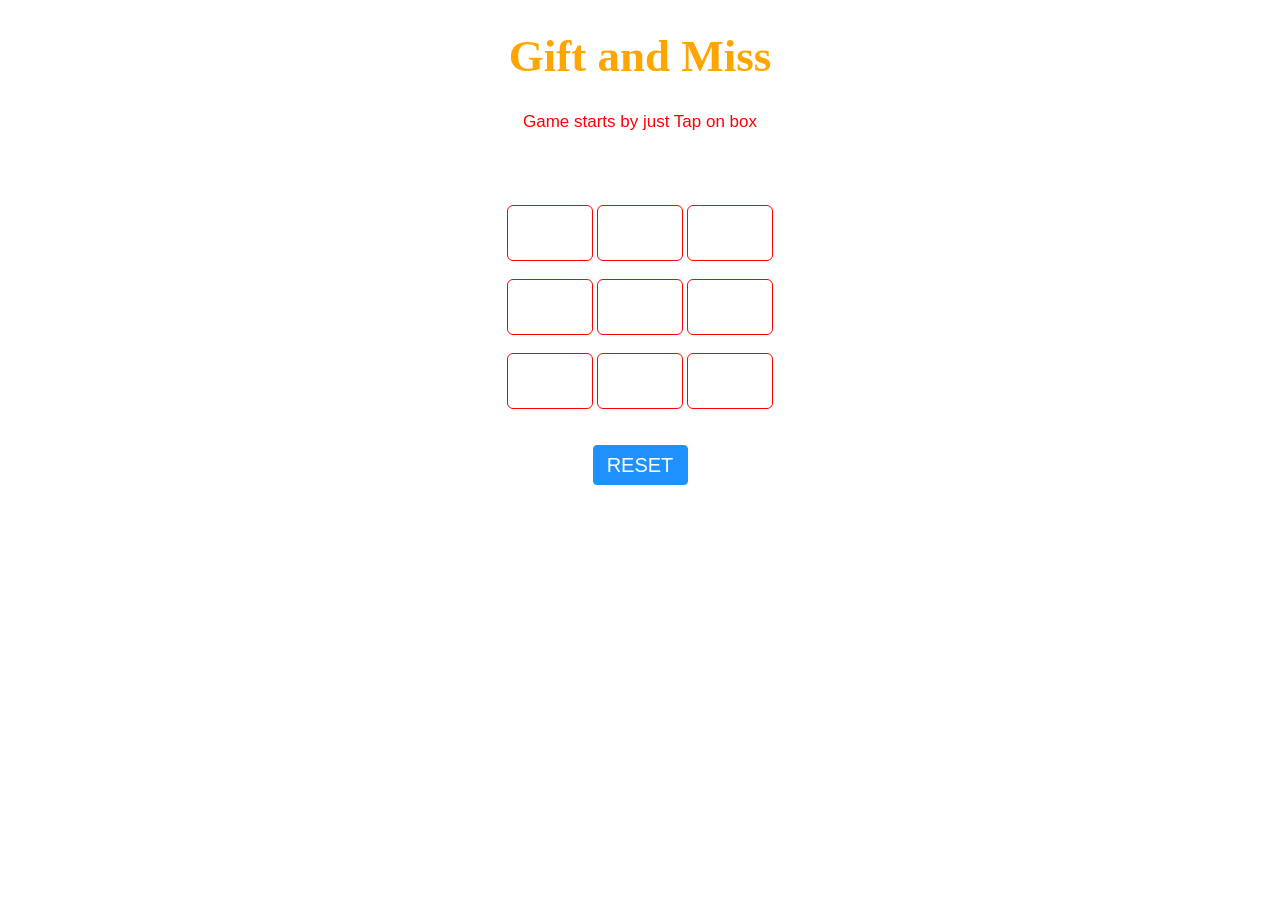
<file: hide-and-seek game/Easy/easy.html>
<!DOCTYPE html>

<head>
	<meta name="viewport" content=
		"width=device-width, initial-scale=1.0">

	<!-- CSS file Included -->
	<link rel="stylesheet"
		type="text/css" href="style.css">

	<!-- JavaScript file included -->
	<script src="func.js"></script>
</head>

<body>
	<style>
	body {
	  background-image: url('https://img.freepik.com/free-photo/abstract-grunge-decorative-relief-navy-blue-stucco-wall-texture-wide-angle-rough-colored-background_1258-28311.jpg?w=2000');
	  background-repeat: no-repeat;
	  background-attachment: fixed;
	  background-position: center;
	}
  </style>
	<div id="main">
		<h1>Gift and Miss</h1>

		<!-- Game Instructions -->
		<p id="ins">Game starts by just Tap on
			box<br><br>
		</p>




		<br><br>
		<!-- 3*3 grid of Boxes -->
		<input type="text" id="b1" onclick=
			"myfunc_3();" readonly>

		<input type="text" id="b2" onclick=
			"myfunc_4(); " readonly>

		<input type="text" id="b3" onclick=
			"myfunc_5(); " readonly>
		<br><br>

		<input type="text" id="b4" onclick=
			"myfunc_6(); " readonly>
			
		<input type="text" id="b5" onclick=
			"myfunc_7(); " readonly>

		<input type="text" id="b6" onclick=
			"myfunc_8(); " readonly>
		<br><br>

		<input type="text" id="b7" onclick=
			"myfunc_9(); " readonly>

		<input type="text" id="b8" onclick=
			"myfunc_10();" readonly>

		<input type="text" id="b9" onclick=
			"myfunc_11();" readonly>

		<!-- Grid end here -->
		<br><br><br>
		<!-- Button to reset game -->
		<button id="but" onclick="myfunc_2()">
			RESET
		</button>

		<br><br>
		<!-- Space to show player turn -->
		<p id="print"></p>




	</div>
</body>

</html>
</file>
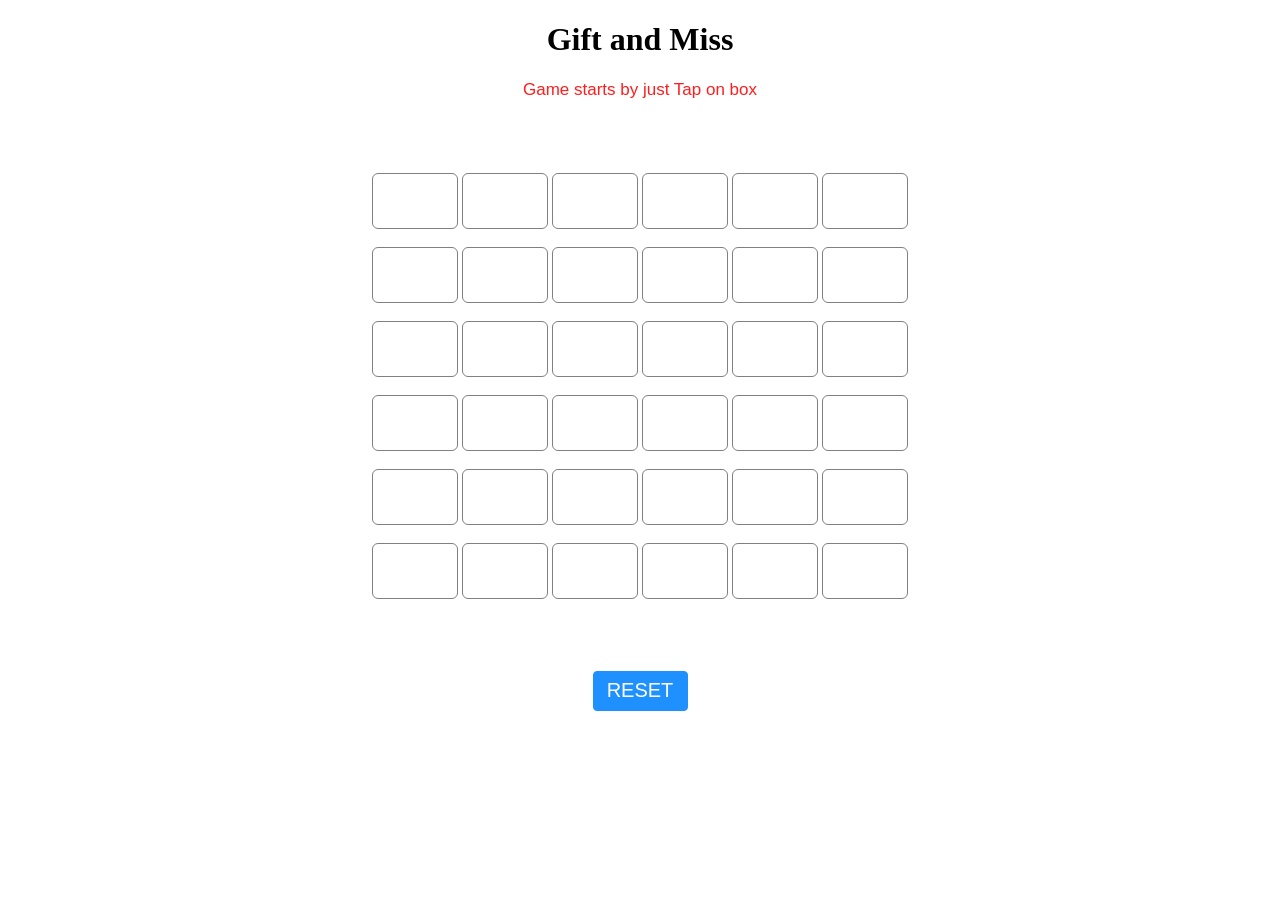
<file: hide-and-seek game/Hard/hard.html>
<!DOCTYPE html>

<head>
	<meta name="viewport" content=
		"width=device-width, initial-scale=1.0">

	<!-- CSS file Included -->
	<link rel="stylesheet"
		type="text/css" href="style3.css">

	<!-- JavaScript file included -->
	<script src="func2.js"></script>
</head>

<body>
	<style>
		body {
		  background-image: url('https://img.freepik.com/free-photo/abstract-grunge-decorative-relief-navy-blue-stucco-wall-texture-wide-angle-rough-colored-background_1258-28311.jpg?w=2000');
		  background-repeat: no-repeat;
		  background-attachment: fixed;
		  background-position: center;
		}
	  </style>
	<div id="main">
		<h1>Gift and Miss</h1>

		<!-- Game Instructions -->
		<p id="ins">Game starts by just Tap on
			box<br><br>
		</p>




		<br><br>
		<!-- 6*6 grid of Boxes -->
		<input type="text" id="b1" onclick=
			"myfunc_3();" readonly>

		<input type="text" id="b2" onclick=
			"myfunc_4(); " readonly>

		<input type="text" id="b3" onclick=
			"myfunc_5(); " readonly>
		

		<input type="text" id="b4" onclick=
			"myfunc_6(); " readonly>
		
			
		<input type="text" id="b5" onclick=
			"myfunc_7(); " readonly>

		<input type="text" id="b6" onclick=
			"myfunc_8(); " readonly>
		<br><br>

		<input type="text" id="b7" onclick=
			"myfunc_9(); " readonly>

		<input type="text" id="b8" onclick=
			"myfunc_10();" readonly>
		

		<input type="text" id="b9" onclick=
			"myfunc_11();" readonly>
		<input type="text" id="b10" onclick=
			"myfunc_12();" readonly>
		<input type="text" id="b11" onclick=
			"myfunc_13(); " readonly>

		<input type="text" id="b12" onclick=
			"myfunc_14();" readonly>
		<br><br>
		<input type="text" id="b13" onclick=
			"myfunc_15();" readonly>
		<input type="text" id="b14" onclick=
			"myfunc_16();" readonly>
		<input type="text" id="b15" onclick=
			"myfunc_17(); " readonly>

		<input type="text" id="b16" onclick=
			"myfunc_18();" readonly>
		<input type="text" id="b17" onclick=
			"myfunc_19();" readonly>
		<input type="text" id="b18" onclick=
			"myfunc_20();" readonly>

		<br><br>
		<input type="text" id="b19" onclick=
			"myfunc_21();" readonly>
		<input type="text" id="b20" onclick=
			"myfunc_22();" readonly>
		<input type="text" id="b21" onclick=
			"myfunc_23(); " readonly>

		<input type="text" id="b22" onclick=
			"myfunc_24();" readonly>
		<input type="text" id="b23" onclick=
			"myfunc_25();" readonly>
		<input type="text" id="b24" onclick=
			"myfunc_26();" readonly>

		<br><br>
		<input type="text" id="b25" onclick=
			"myfunc_27();" readonly>
		<input type="text" id="b26" onclick=
			"myfunc_28();" readonly>
		<input type="text" id="b27" onclick=
			"myfunc_29(); " readonly>

		<input type="text" id="b28" onclick=
			"myfunc_30();" readonly>
		<input type="text" id="b29" onclick=
			"myfunc_31();" readonly>
		<input type="text" id="b30" onclick=
			"myfunc_32();" readonly>

		<br><br>
		<input type="text" id="b31" onclick=
			"myfunc_33();" readonly>
		<input type="text" id="b32" onclick=
			"myfunc_34();" readonly>
		<input type="text" id="b33" onclick=
			"myfunc_35(); " readonly>

		<input type="text" id="b34" onclick=
			"myfunc_36();" readonly>
		<input type="text" id="b35" onclick=
			"myfunc_37();" readonly>
		<input type="text" id="b36" onclick=
			"myfunc_38();" readonly>

		<br><br>


		<!-- Grid end here -->
		<br><br><br>
		<!-- Button to reset game -->
		<button id="but" onclick="myfunc_2()">
			RESET
		</button>

		<br><br>
		<!-- Space to show player turn -->
		<p id="print"></p>




	</div>
</body>

</html>
</file>
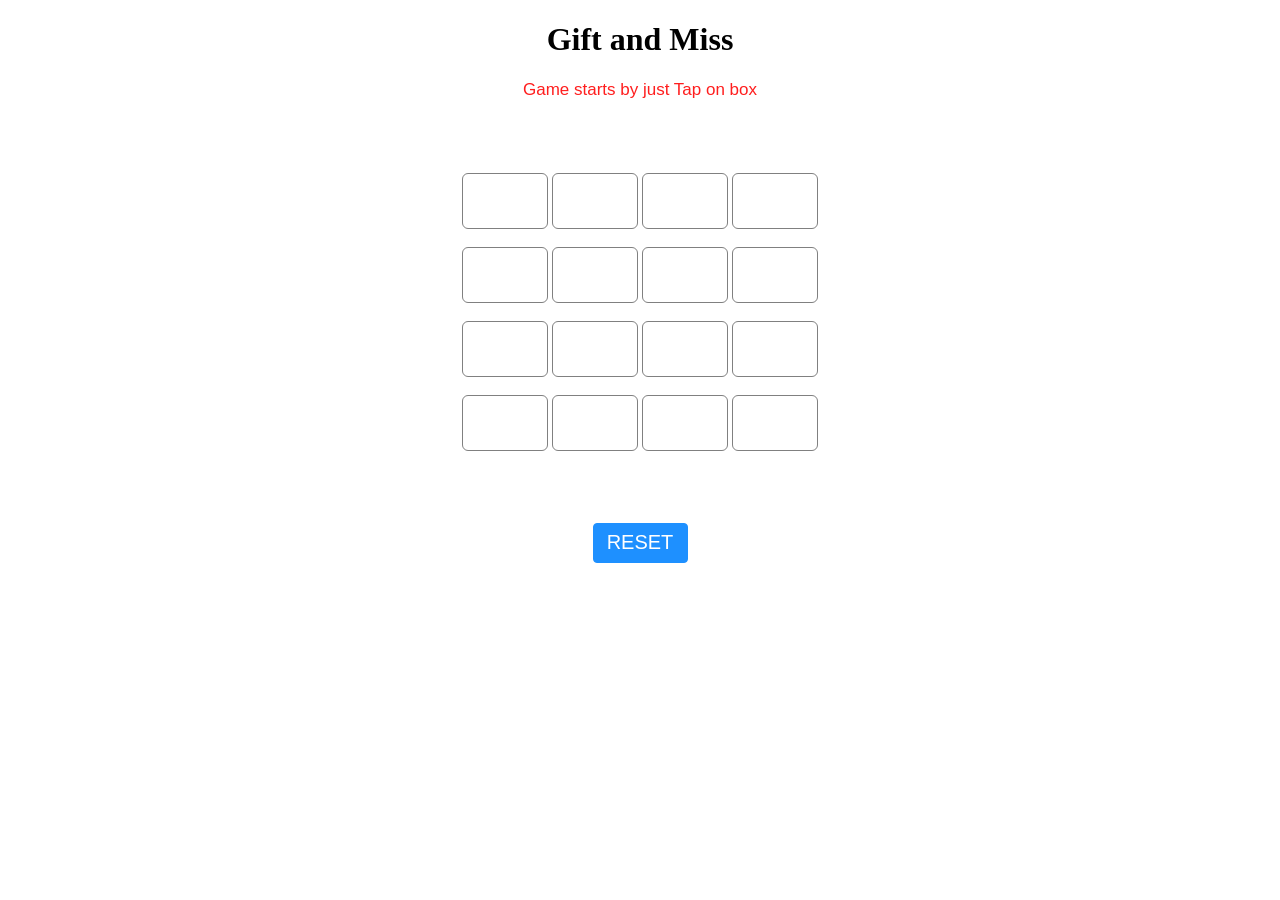
<file: hide-and-seek game/Medium/medium.html>
<!DOCTYPE html>

<head>
	<meta name="viewport" content=
		"width=device-width, initial-scale=1.0">

	<!-- CSS file Included -->
	<link rel="stylesheet"
		type="text/css" href="style1.css">

	<!-- JavaScript file included -->
	<script src="func1.js"></script>
</head>

<body>
	<style>
		body {
		  background-image: url('https://img.freepik.com/free-photo/abstract-grunge-decorative-relief-navy-blue-stucco-wall-texture-wide-angle-rough-colored-background_1258-28311.jpg?w=2000');
		  background-repeat: no-repeat;
		  background-attachment: fixed;
		  background-position: center;
		}
	  </style>
	<div id="main">
		<h1>Gift and Miss</h1>

		<!-- Game Instructions -->
		<p id="ins">Game starts by just Tap on
			box<br><br>
		</p>




		<br><br>
		<!-- 3*3 grid of Boxes -->
		<input type="text" id="b1" onclick=
			"myfunc_3();" readonly>

		<input type="text" id="b2" onclick=
			"myfunc_4(); " readonly>

		<input type="text" id="b3" onclick=
			"myfunc_5(); " readonly>
		

		<input type="text" id="b4" onclick=
			"myfunc_6(); " readonly>
		<br><br>
			
		<input type="text" id="b5" onclick=
			"myfunc_7(); " readonly>

		<input type="text" id="b6" onclick=
			"myfunc_8(); " readonly>
		

		<input type="text" id="b7" onclick=
			"myfunc_9(); " readonly>

		<input type="text" id="b8" onclick=
			"myfunc_10();" readonly>
		<br><br>

		<input type="text" id="b9" onclick=
			"myfunc_11();" readonly>
		<input type="text" id="b10" onclick=
			"myfunc_12();" readonly>
		<input type="text" id="b11" onclick=
			"myfunc_13(); " readonly>

		<input type="text" id="b12" onclick=
			"myfunc_14();" readonly>
		<br><br>
		<input type="text" id="b13" onclick=
			"myfunc_15();" readonly>
		<input type="text" id="b14" onclick=
			"myfunc_16();" readonly>
		<input type="text" id="b15" onclick=
			"myfunc_17(); " readonly>

		<input type="text" id="b16" onclick=
			"myfunc_18();" readonly>
		<br><br>


		<!-- Grid end here -->
		<br><br><br>
		<!-- Button to reset game -->
		<button id="but" onclick="myfunc_2()">
			RESET
		</button>

		<br><br>
		<!-- Space to show player turn -->
		<p id="print"></p>




	</div>
</body>

</html>
</file>
<file: hide-and-seek game/Easy/style.css>
<style>
.square {
	display: grid;
	transform-style: preserve-3d;
	transition: .3s
  }
	/* CSS Code */
	/* Heading */
	h1 {
		color: orange;
		font-size: 45px;
	}

	/* 3*3 Grid */
	#b1, #b2, #b3, #b4, #b5,
	#b6, #b7, #b8, #b9 {
		width: 80px;
		height: 52px;
		margin: auto;
		border: 1px solid red;
		border-radius: 6px;
		font-size: 30px;
		text-align: center;
	}

	/* Reset Button */
	#but {
		box-sizing: border-box;
		width: 95px;
		height: 40px;
		border: 1px solid dodgerblue;
		margin: auto;
		border-radius: 4px;
		font-family: Verdana,
			Geneva, Tahoma, sans-serif;

		background-color: dodgerblue;
		color: white;
		font-size: 20px;
		cursor: pointer;
	}

	/* Player turn space */
	#print {
		font-family: Verdana,
			Geneva, Tahoma, sans-serif;

		color: dodgerblue;
		font-size: 20px;
	}

	/* Main Container */
	#main {
		text-align: center;
	}

	/* Game Instruction Text */
	#ins {
		font-family: Verdana,
			Geneva, Tahoma, sans-serif;
			
		color: red;
		font-size: 17px;
	}
</style>
</file>
<file: hide-and-seek game/Hard/style3.css>
<style>
	/* CSS Code */
	/* Heading */
	h1 {
		color: orangered;
		font-size: 45px;
	}

	/* 4*4 Grid */
	#b1, #b2, #b3, #b4, #b5,
	#b6, #b7, #b8, #b9, #b10, #b11, #b12, #b13, #b14, #b15, #b16,
	#b17, #b18, #b19, #b20, #b21, #b22, #b23,#b24, #b25, #b26, #b27, #b28, #b29, #b30,#b31,
	#b32,#b33,#b34,#b35,#b36
	{
		width: 80px;
		height: 52px;
		margin: auto;
		border: 1px solid gray;
		border-radius: 6px;
		font-size: 30px;
		text-align: center;
	}

	/* Reset Button */
	#but {
		box-sizing: border-box;
		width: 95px;
		height: 40px;
		border: 1px solid dodgerblue;
		margin: auto;
		border-radius: 4px;
		font-family: Verdana,
			Geneva, Tahoma, sans-serif;

		background-color: dodgerblue;
		color: white;
		font-size: 20px;
		cursor: pointer;
	}

	/* Player turn space */
	#print {
		font-family: Verdana,
			Geneva, Tahoma, sans-serif;

		color: dodgerblue;
		font-size: 20px;
	}

	/* Main Container */
	#main {
		text-align: center;
	}

	/* Game Instruction Text */
	#ins {
		font-family: Verdana,
			Geneva, Tahoma, sans-serif;
			
		color: rgb(255, 30, 30);
		font-size: 17px;
	}
</style>
</file>
<file: hide-and-seek game/Medium/style1.css>
<style>
	/* CSS Code */
	/* Heading */
	h1 {
		color: orangered;
		font-size: 45px;
	}

	/* 4*4 Grid */
	#b1, #b2, #b3, #b4, #b5,
	#b6, #b7, #b8, #b9, #b10, #b11, #b12, #b13, #b14, #b15, #b16{
		width: 80px;
		height: 52px;
		margin: auto;
		border: 1px solid gray;
		border-radius: 6px;
		font-size: 30px;
		text-align: center;
	}

	/* Reset Button */
	#but {
		box-sizing: border-box;
		width: 95px;
		height: 40px;
		border: 1px solid dodgerblue;
		margin: auto;
		border-radius: 4px;
		font-family: Verdana,
			Geneva, Tahoma, sans-serif;

		background-color: dodgerblue;
		color: white;
		font-size: 20px;
		cursor: pointer;
	}

	/* Player turn space */
	#print {
		font-family: Verdana,
			Geneva, Tahoma, sans-serif;

		color: dodgerblue;
		font-size: 20px;
	}

	/* Main Container */
	#main {
		text-align: center;
	}

	/* Game Instruction Text */
	#ins {
		font-family: Verdana,
			Geneva, Tahoma, sans-serif;
			
		color: rgb(255, 30, 30);
		font-size: 17px;
	}
</style>
</file>
